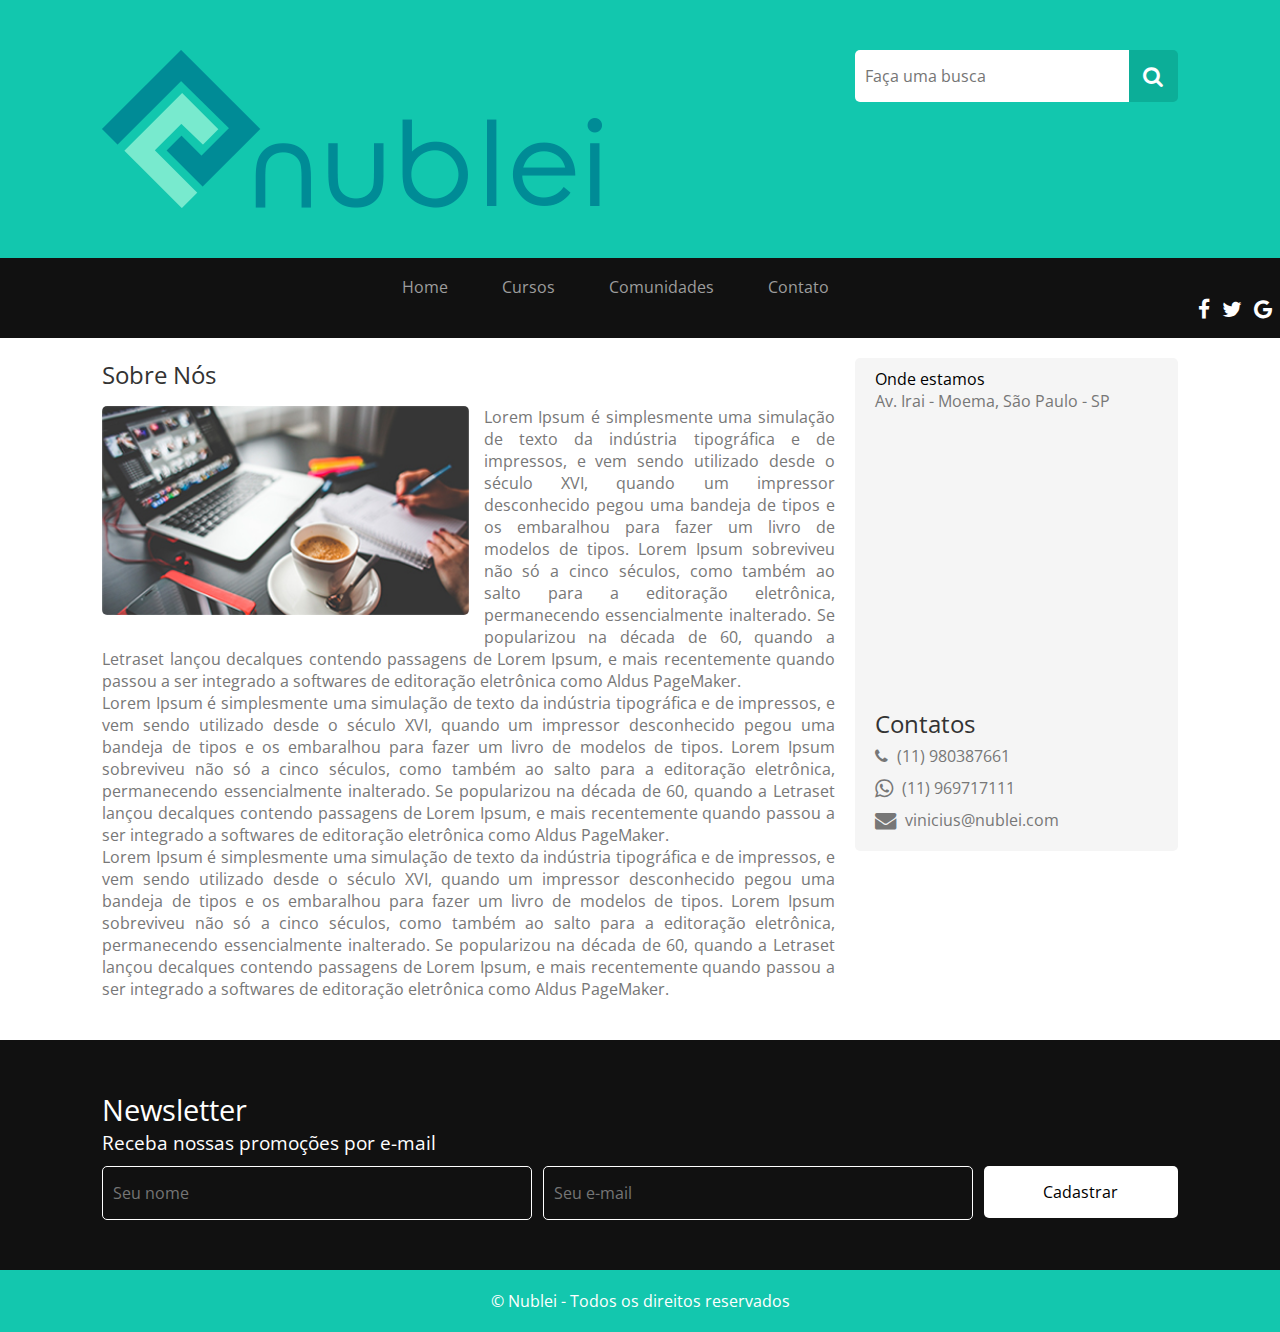
<file: index.html>
<!DOCTYPE html>
<html lang="pt-br">
	<head>
		<title>Nublei - Vendendo Futuros</title>
		<meta charset="utf-8">
		<link rel="stylesheet" type="text/css" href="css/style.css">
		<link href="https://fonts.googleapis.com/css?family=Open+Sans" rel="stylesheet">
		<link rel="stylesheet" href="https://maxcdn.bootstrapcdn.com/font-awesome/4.5.0/css/font-awesome.min.css">
	</head>
	<body>
		<header class="cabecalho">
			<h1 class="logo">
				<a href="index.html" title="Nublei"> Nublei - Vendendo Futuros</a>
			</h1>

			<form method="post">
				<input type="text" placeholder="Faça uma busca">
				<button> <i class="fa fa-search fa-lg"></i> </button>
			</form>
		</header>
		<nav class="menu">
			<ul>
				<li> <a href="#">Home</a></li>
				<li> <a href="#">Cursos</a></li>
				<li> <a href="#">Comunidades</a></li>
				<li> <a href="#">Contato</a></li>
			</ul>
			<div class="social-icons">
				<a href="#" class="btn-facebook"> <i class="fa fa-facebook fa-lg"></i> </a>
				<a href="#" class="btn-twitter"> <i class="fa fa-twitter fa-lg"></i> </a>
				<a href="#" class="btn-google"> <i class="fa fa-google fa-lg"></i> </a>
			</div>
		</nav>
		<main class="principal">
			<article class="sobre">
				<h2>Sobre Nós</h2>
				<img src="img/vendas-startup.jpg" alt="NubleiCorpo">
				<p>
					Lorem Ipsum é simplesmente uma simulação de texto da indústria tipográfica e de impressos, e vem sendo utilizado desde o século XVI, quando um impressor desconhecido pegou uma bandeja de tipos e os embaralhou para fazer um livro de modelos de tipos. Lorem Ipsum sobreviveu não só a cinco séculos, como também ao salto para a editoração eletrônica, permanecendo essencialmente inalterado. Se popularizou na década de 60, quando a Letraset lançou decalques contendo passagens de Lorem Ipsum, e mais recentemente quando passou a ser integrado a softwares de editoração eletrônica como Aldus PageMaker. <br>
					Lorem Ipsum é simplesmente uma simulação de texto da indústria tipográfica e de impressos, e vem sendo utilizado desde o século XVI, quando um impressor desconhecido pegou uma bandeja de tipos e os embaralhou para fazer um livro de modelos de tipos. Lorem Ipsum sobreviveu não só a cinco séculos, como também ao salto para a editoração eletrônica, permanecendo essencialmente inalterado. Se popularizou na década de 60, quando a Letraset lançou decalques contendo passagens de Lorem Ipsum, e mais recentemente quando passou a ser integrado a softwares de editoração eletrônica como Aldus PageMaker.<br>
					Lorem Ipsum é simplesmente uma simulação de texto da indústria tipográfica e de impressos, e vem sendo utilizado desde o século XVI, quando um impressor desconhecido pegou uma bandeja de tipos e os embaralhou para fazer um livro de modelos de tipos. Lorem Ipsum sobreviveu não só a cinco séculos, como também ao salto para a editoração eletrônica, permanecendo essencialmente inalterado. Se popularizou na década de 60, quando a Letraset lançou decalques contendo passagens de Lorem Ipsum, e mais recentemente quando passou a ser integrado a softwares de editoração eletrônica como Aldus PageMaker.
				</p>				
			</article>

			<aside class="onde-estamos">
				<h1> Onde estamos</h1>
				<p>Av. Irai - Moema, São Paulo - SP</p>
				<iframe src="https://www.google.com/maps/embed?pb=!1m18!1m12!1m3!1d3655.709958234305!2d-46.660193684401705!3d-23.614732769451955!2m3!1f0!2f0!3f0!3m2!1i1024!2i768!4f13.1!3m3!1m2!1s0x94ce5a6cdd76d6cf%3A0x16466f0213dd86e4!2zQXYuIElyYcOtLCBTw6NvIFBhdWxvIC0gU1A!5e0!3m2!1spt-BR!2sbr!4v1506908194846">
					
				</iframe>
				<h2> Contatos </h2>
				<ul>
					<li><i class="fa fa-phone f-lg"></i> (11) 980387661</li>
					<li><i class="fa fa-whatsapp fa-lg"></i> (11) 969717111</li>
					<li><i class="fa fa-envelope fa-lg"></i> vinicius@nublei.com</li>
				</ul>
			</aside>
		</main>
		<section class="newsletter">
			<h3> Newsletter</h3>
			<p> Receba nossas promoções por e-mail</p>
			<form method=" post">
				<input type="text" placeholder="Seu nome">
				<input type="email" placeholder="Seu e-mail">
				<button> Cadastrar</button>
			</form>
		</section>
		<footer class="rodape">
			<p> © Nublei - Todos os direitos reservados </p>
		</footer>
	</body>
</html>
</file>
<file: css/style.css>
/* RESET */
* {
	margin: 0; 
	padding: 0; 
	font-size: 100%; 
	font-family: 'Open Sans', sans-serif; 
	font-weight: normal; 
	box-sizing:border-box; 
	border:none; outline: none;
}

img {
		max-width: 100%;
	}

ul {
	list-style: none;
}

a{
	text-decoration: none;
}

h2{
	font-size: 1.5em; color: #333
}

p{
	font-size: 1em; color: #777
}

/*CABEÇALHO */
.cabecalho {
    width: 100%;
    float: left;
    padding: 50px 8%;
    background-color: #12c7ae;
}
.logo a {
    width: 500px;
    height: 158px;
    float: left;
    background: url(../img/logotipo_completo_oficial.png) no-repeat;
    font-size: 0;
}
.cabecalho form {
    width: 30%;
    float: right;
}
.cabecalho input[type= "text"] {
    width: 85%;
    float: left;
    padding: 15px 10px;
    border-radius:5px 0 0 5px;
}
.cabecalho button{
    width: 15%;
    float: right;
    padding: 15px 10px;
    background-color: #0cae98;
    color: #fff;
    cursor: pointer;
    border-radius:0 5px 5px 0;
}
/*MENU*/
.menu {
    width: 100%;
    float: left;
    background-color: #111;
    padding: 18px 8px;
    text-align: center;
}
.menu ul li {
    display: inline;
}
.menu li a {
    color: #9d9d9d;
    margin-right: 50px;
}
.menu li a:hover {
    color: #fff;
}
/* SOCIAL ICONS */
.social-icons {
    float: right;
}
.social-icons a {
    color: #fff;
    float: left;
    margin-left: 12px;
}
.btn-facebook:hover{
    color: #3b5998;
}
.btn-twitter:hover{
    color: #54a4d6;
}
.btn-google:hover{color: #d73d32;}
/* PRINCIPAL */
.principal {
    width: 100%;
    float: left;
    padding: 20px 8%;
}
.sobre {
    width: 70%;
    float: left;
    padding: 0 20px 20px 0;
}
.sobre h2 {
    margin-bottom: 15px;
}
.sobre img{
    width: 50%;
    float: left;
    border-radius: 5px;
    margin: 0 15px 15px 0;
}
.sobre p{
    text-align: justify;
}
.onde-estamos{
    width: 30%;
    float: right;
    padding: 10px 20px;
    background-color: #f5f5f5;
    border-radius: 5px;
 }
 .onde-estamos h2{
    margin-bottom: 5px
}
.onde-estamos iframe{
    width: 100%;
    height: 250px;
    margin: 20px 0;
}
.onde-estamos li{
    color: #777;
    margin-bottom: 10px;
}
.onde-estamos i{
    margin-right: 5px;
}
/* SECTION */
.newsletter {
    width: 100%;
    float: left;
    background-color: #111;
    padding: 50px 8%;
}
.newsletter h3 {
    font-size: 1.8em;
    color: #fff;
}
.newsletter p {
    font-size: 1.2em;
    color: #fff;
}
.newsletter form{
    width: 100%;
    float: left;
    margin-top: 10px;
}
.newsletter form input {
    width: 40%;
    margin-right: 1%;
    padding: 15px 10px;
    border: 1px solid #fff;
    border-radius: 5px;
    color: #fff;
    background-color: initial;
    float: left;
}
.newsletter button{
    width: 18%;
    background-color: #fff;
    padding: 15px 10px; border-radius: 5px;
    float: right;
    cursor: pointer;
}
/* RODAPE */
.rodape {
    width: 100%;
    float: left;
    background-color: #13c7ae;
    padding: 20px 8%;
}
.rodape p{
    color: #fff;
    text-align: center;
}
</file>
